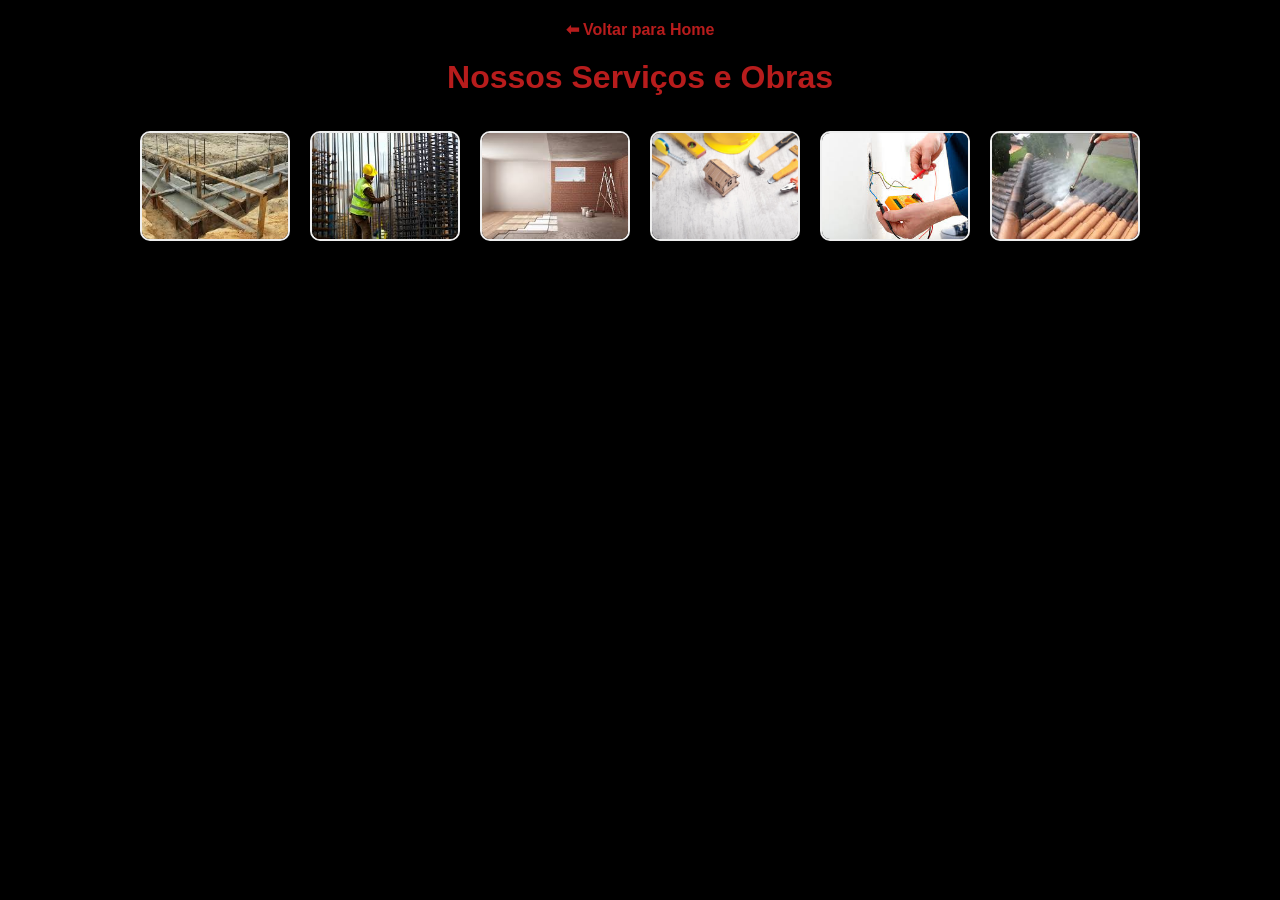
<file: galeria.html>
<!DOCTYPE html>
<html lang="pt-BR">
<head>
  <meta charset="UTF-8" />
  <meta name="viewport" content="width=device-width, initial-scale=1.0" />
  <title>Nossos Serviços | Texera</title>
  <link rel="stylesheet" href="style.css" />
</head>
<body>

  <div style="padding: 20px; text-align: center;">
    <a href="index.html" style="color: #b71c1c; text-decoration: none; font-weight: bold;">⬅ Voltar para Home</a>
    <h1 style="margin: 20px 0; color: #b71c1c;">Nossos Serviços e Obras</h1>
    
    <div class="carousel-container">
      <div class="product-card">
        <img src="img/funda.jpeg" alt="Fundação">
        <h3>Fundação e Estrutura</h3>
        <p>Sob Consulta</p>
      </div>

      <div class="product-card">
        <img src="img/estru.jpeg" alt="Alvenaria">
        <h3>Alvenaria e Paredes</h3>
        <p>Sob Consulta</p>
      </div>

      <div class="product-card">
        <img src="img/acaba.jpeg" alt="Acabamento">
        <h3>Pintura e Acabamento</h3>
        <p>Sob Consulta</p>
      </div>

      <div class="product-card">
        <img src="img/manut.jpg" alt="Manutenções em Geral">
        <h3>Manutenções em Geral</h3>
        <p>Reparos rápidos e preventivos</p>
      </div>

      <div class="product-card">
        <img src="img/reparo.jpeg" alt="Reparos">
        <h3>Reparos e Serviços Elétricos</h3>
        <p>Sob Consulta</p>
      </div>

      <div class="product-card">
        <img src="img/limpeza.jpeg" alt="Telhados">
        <h3>Limpeza de Telhados</h3>
        <p>Sob Consulta</p>
      </div>
    </div>
  </div>

  <script src="script.js"></script>
</body>
</html>
</file>
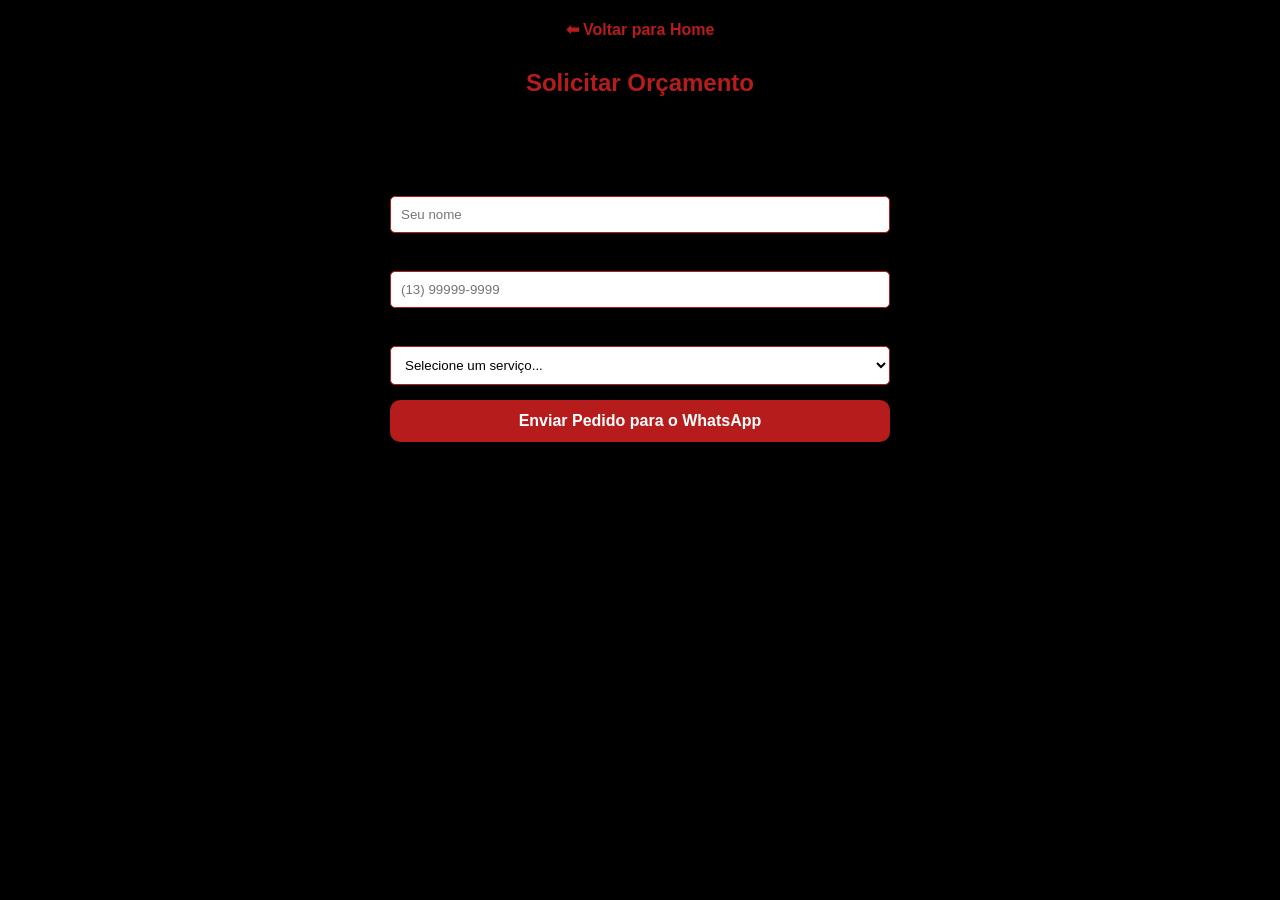
<file: orcamento.html>
<!DOCTYPE html>
<html lang="pt-BR">
<head>
  <meta charset="UTF-8" />
  <meta name="viewport" content="width=device-width, initial-scale=1.0" />
  <title>Peça um Orçamento | Texera Construções</title>
  <link rel="stylesheet" href="style.css" />
</head>
<body>

  <div style="padding: 20px; text-align: center;">
    <a href="index.html" style="color: #b71c1c; text-decoration: none; font-weight: bold;">⬅ Voltar para Home</a>
    
    <main style="margin-top: 30px;">
        <section id="orcamento" style="max-width: 500px; margin: 0 auto; text-align: left;">
            <h2 style="text-align: center; color: #b71c1c; margin-bottom: 20px;">Solicitar Orçamento</h2>
            <p style="margin-bottom: 20px; text-align: center;">Preencha os dados abaixo e entraremos em contato via WhatsApp com os valores.</p>

            <form id="formOrcamento" onsubmit="enviarOrcamento(event)">
                <div style="margin-bottom: 15px;">
                    <label for="nome" style="display: block; font-weight: bold; margin-bottom: 5px;">Nome Completo:</label>
                    <input type="text" id="nome" name="nome" placeholder="Seu nome" required 
                           style="width: 100%; padding: 10px; border: 1px solid #b71c1c; border-radius: 5px;">
                </div>

                <div style="margin-bottom: 15px;">
                    <label for="telefone" style="display: block; font-weight: bold; margin-bottom: 5px;">WhatsApp (com DDD):</label>
                    <input type="tel" id="telefone" name="telefone" placeholder="(13) 99999-9999" required maxlength="15"
                           style="width: 100%; padding: 10px; border: 1px solid #b71c1c; border-radius: 5px;">
                </div>

                <div style="margin-bottom: 15px;">
                    <label for="servico" style="display: block; font-weight: bold; margin-bottom: 5px;">Tipo de Serviço:</label>
                    <select id="servico" name="servico" required 
                            style="width: 100%; padding: 10px; border: 1px solid #b71c1c; border-radius: 5px; background: white;">
                        <option value="">Selecione um serviço...</option>
                        <option value="Fundação e Estrutura">Fundação e Estrutura</option>
                        <option value="Alvenaria">Alvenaria</option>
                        <option value="Acabamento e Pintura">Acabamento e Pintura</option>
                        <option value="Serviços de Eletrica">Serviços de Elétrica</option>
                        <option value="Limpeza de Telhados">Limpeza de Telhados</option>
                        <option value="Outros">Outros (Descrever no chat)</option>
                    </select>
                </div>

                <button type="submit" class="btn-nav btn-highlight" style="width: 100%; border: none; cursor: pointer; font-size: 16px;">
                    Enviar Pedido para o WhatsApp
                </button>
            </form>
        </section>
    </main>
  </div>

  <script src="script.js"></script>
</body>
</html>
</file>
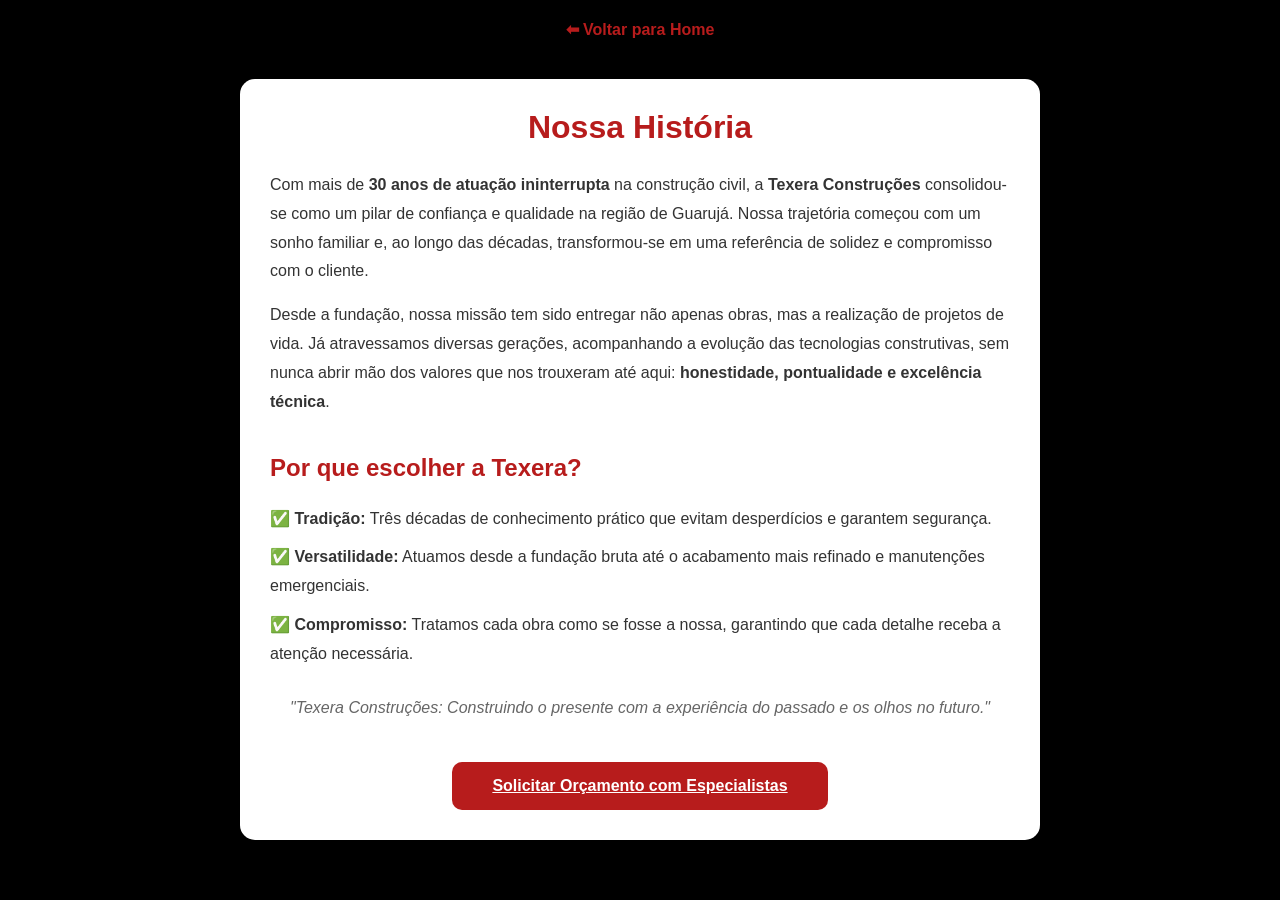
<file: sobre.html>
<!DOCTYPE html>
<html lang="pt-BR">
<head>
  <meta charset="UTF-8" />
  <meta name="viewport" content="width=device-width, initial-scale=1.0" />
  <title>Quem Somos | Texera Construções</title>
  <link rel="stylesheet" href="style.css" />
</head>
<body>

  <div style="padding: 20px; text-align: center;">
    <a href="index.html" style="color: #b71c1c; text-decoration: none; font-weight: bold;">⬅ Voltar para Home</a>
    
    <main style="max-width: 800px; margin: 40px auto; text-align: left; background: white; padding: 30px; border-radius: 15px; box-shadow: 0 4px 15px rgba(0,0,0,0.1);">
        
        <h1 style="color: #b71c1c; text-align: center; margin-bottom: 25px;">Nossa História</h1>
        
        <div style="line-height: 1.8; color: #333;">
            <p style="margin-bottom: 15px;">
                Com mais de <strong>30 anos de atuação ininterrupta</strong> na construção civil, a <strong>Texera Construções</strong> consolidou-se como um pilar de confiança e qualidade na região de Guarujá. Nossa trajetória começou com um sonho familiar e, ao longo das décadas, transformou-se em uma referência de solidez e compromisso com o cliente.
            </p>

            <p style="margin-bottom: 15px;">
                Desde a fundação, nossa missão tem sido entregar não apenas obras, mas a realização de projetos de vida. Já atravessamos diversas gerações, acompanhando a evolução das tecnologias construtivas, sem nunca abrir mão dos valores que nos trouxeram até aqui: <strong>honestidade, pontualidade e excelência técnica</strong>.
            </p>

            <h2 style="color: #b71c1c; margin-top: 30px; margin-bottom: 15px;">Por que escolher a Texera?</h2>
            <ul style="list-style: none; padding-left: 0;">
                <li style="margin-bottom: 10px;">✅ <strong>Tradição:</strong> Três décadas de conhecimento prático que evitam desperdícios e garantem segurança.</li>
                <li style="margin-bottom: 10px;">✅ <strong>Versatilidade:</strong> Atuamos desde a fundação bruta até o acabamento mais refinado e manutenções emergenciais.</li>
                <li style="margin-bottom: 10px;">✅ <strong>Compromisso:</strong> Tratamos cada obra como se fosse a nossa, garantindo que cada detalhe receba a atenção necessária.</li>
            </ul>

            <p style="margin-top: 25px; font-style: italic; text-align: center; color: #666;">
                "Texera Construções: Construindo o presente com a experiência do passado e os olhos no futuro."
            </p>
        </div>

        <div style="text-align: center; margin-top: 40px;">
            <a href="orcamento.html" class="btn-nav btn-highlight" style="display: inline-block; width: auto; padding: 15px 40px;">Solicitar Orçamento com Especialistas</a>
        </div>
    </main>
  </div>

  <script src="script.js"></script>
</body>
</html>
</file>
<file: style.css>
:root {
    --primary: #b71c1c;
    --primary-dark: #7f0000;
    --whatsapp: #25d366;
    --bg-overlay: rgba(0, 0, 0, 0.95);
    --transition: all 0.3s ease;
    /* Variáveis locais do Chatbot */
    --tx-primary: #1e293b; 
    --tx-secondary: #f97316; 
    --tx-white: #ffffff;
    --tx-bg-bot: #f1f5f9;
}

* { margin: 0; padding: 0; box-sizing: border-box; font-family: 'Segoe UI', sans-serif; }

body { background: #000; overflow: hidden; height: 100vh; width: 100vw; }

.view-section {
    height: 100vh; width: 100vw; display: flex; flex-direction: column;
    justify-content: center; align-items: center; position: fixed;
    top: 0; left: 0; background: linear-gradient(rgba(0,0,0,0.7), rgba(0,0,0,0.7)), url('img/funda.jpeg') center/cover;
    color: white; text-align: center; z-index: 10;
}

.overlay-page { background: var(--bg-overlay) !important; z-index: 100; backdrop-filter: blur(10px); display: none; }

.content-card {
    background: white; color: #333; padding: 30px; border-radius: 20px;
    width: 90%; max-width: 450px; box-shadow: 0 15px 50px rgba(0,0,0,0.5);
}

#sobre-page .text-container { text-align: justify; text-justify: inter-word; }
.logo-img { width: 150px; height: 150px; border-radius: 50%; border: 5px solid white; cursor: pointer; }
.nav-container-horizontal { display: flex; gap: 12px; margin-top: 30px; flex-wrap: wrap; justify-content: center; }

.btn-nav {
    padding: 12px 24px; border-radius: 10px; border: none; font-weight: bold;
    cursor: pointer; background: white; color: var(--primary); transition: var(--transition);
}
.btn-highlight { background: var(--primary); color: white; }
.btn-nav:hover { transform: translateY(-3px); box-shadow: 0 5px 15px rgba(0,0,0,0.3); }

.carousel-container { display: flex; justify-content: center; gap: 20px; padding: 15px 0; flex-wrap: wrap; }
.product-card { flex: 0 1 150px; cursor: pointer; text-align: center; }
.product-card h3 { font-size: 0.9rem; margin-top: 8px; }
.product-card img { width: 100%; height: 110px; object-fit: cover; border-radius: 10px; border: 2px solid #eee; transition: var(--transition); }
.product-card:hover img { border-color: var(--primary); transform: scale(1.03); }

.modal-zoom { position: fixed; top: 0; left: 0; width: 100%; height: 100%; background: rgba(0,0,0,0.98); z-index: 2000; display: none; justify-content: center; align-items: center; padding: 20px; }
.zoom-container { max-width: 500px; width: 100%; text-align: center; }
#img-zoom-target { width: 100%; border-radius: 15px; box-shadow: 0 0 30px var(--primary); }
#text-zoom-target { background: white; padding: 20px; border-radius: 10px; margin-top: 15px; color: #333; }

.modern-form { display: flex; flex-direction: column; gap: 15px; text-align: left; }
.input-group label { display: block; font-size: 0.8rem; font-weight: bold; margin-bottom: 5px; color: #666; }
.input-group input, .input-group select { width: 100%; padding: 12px; border: 2px solid #eee; border-radius: 10px; outline: none; }
.btn-send-budget { background: var(--whatsapp); color: white; border: none; padding: 15px; border-radius: 10px; font-weight: bold; cursor: pointer; display: flex; justify-content: center; gap: 10px; }
.btn-voltar-simples { background: none; border: none; color: #888; margin-top: 15px; cursor: pointer; text-decoration: underline; width: 100%; }

/* DESIGN CORE DO CHATBOT */
#chatbot-container { position: fixed; bottom: 25px; right: 25px; z-index: 9999; font-family: 'Segoe UI', Arial, sans-serif; }
#chatbot-btn { width: 60px; height: 60px; background-color: var(--primary); border-radius: 50%; display: flex; justify-content: center; align-items: center; color: var(--tx-white); font-size: 1.6rem; cursor: pointer; box-shadow: 0 5px 25px rgba(0,0,0,0.4); transition: 0.3s; -webkit-tap-highlight-color: transparent; }
#chatbot-btn:hover { transform: scale(1.05); background-color: var(--primary-dark); }

#chatbot-window { 
    position: fixed; bottom: 95px; right: 25px; width: 360px; max-width: calc(100vw - 40px); height: 70vh; max-height: 520px;
    background-color: var(--tx-white); border-radius: 15px; box-shadow: 0 10px 40px rgba(0,0,0,0.4); display: none; flex-direction: column; overflow: hidden; animation: txSlideIn 0.3s ease-out; 
}

@keyframes txSlideIn { from { opacity: 0; transform: translateY(20px); } to { opacity: 1; transform: translateY(0); } }
#chatbot-header { background-color: var(--primary); color: var(--tx-white); padding: 1.2rem; display: flex; justify-content: space-between; align-items: center; border-bottom: 3px solid var(--tx-secondary); font-weight: bold; }
#chat-messages { flex: 1; padding: 1.2rem; overflow-y: auto; background-color: #f8fafc; display: flex; flex-direction: column; gap: 12px; }

.msg { max-width: 85%; padding: 10px 14px; border-radius: 12px; font-size: 0.9rem; line-height: 1.4; position: relative; }
.bot-msg { background-color: var(--tx-bg-bot); color: var(--tx-primary); align-self: flex-start; border-top-left-radius: 2px; text-align: left; }
.user-msg { background-color: var(--primary); color: var(--tx-white); align-self: flex-end; border-top-right-radius: 2px; text-align: left; }

.quick-replies { display: flex; flex-wrap: wrap; gap: 8px; margin-top: 5px; }
.reply-btn { background-color: var(--tx-white); border: 1px solid var(--primary); color: var(--primary); padding: 6px 12px; border-radius: 6px; font-size: 0.85rem; cursor: pointer; transition: 0.2s; font-weight: bold; }
.reply-btn:hover { background-color: var(--primary); color: var(--tx-white); }

#chat-input-area { padding: 1rem; display: flex; gap: 10px; background-color: var(--tx-white); border-top: 1px solid #e2e8f0; }
#chat-input { flex: 1; border: 1px solid #cbd5e1; padding: 10px 14px; border-radius: 6px; outline: none; color: #333; }
#send-chat { background-color: var(--primary); color: var(--tx-white); border: none; width: 40px; height: 40px; border-radius: 6px; cursor: pointer; display: flex; justify-content: center; align-items: center; transition: 0.2s; }
#send-chat:hover { background-color: var(--primary-dark); }

@media (max-width: 768px) { 
    #chatbot-window { bottom: 95px; right: 20px; max-width: calc(100vw - 40px); height: 65vh; }
}
</file>
